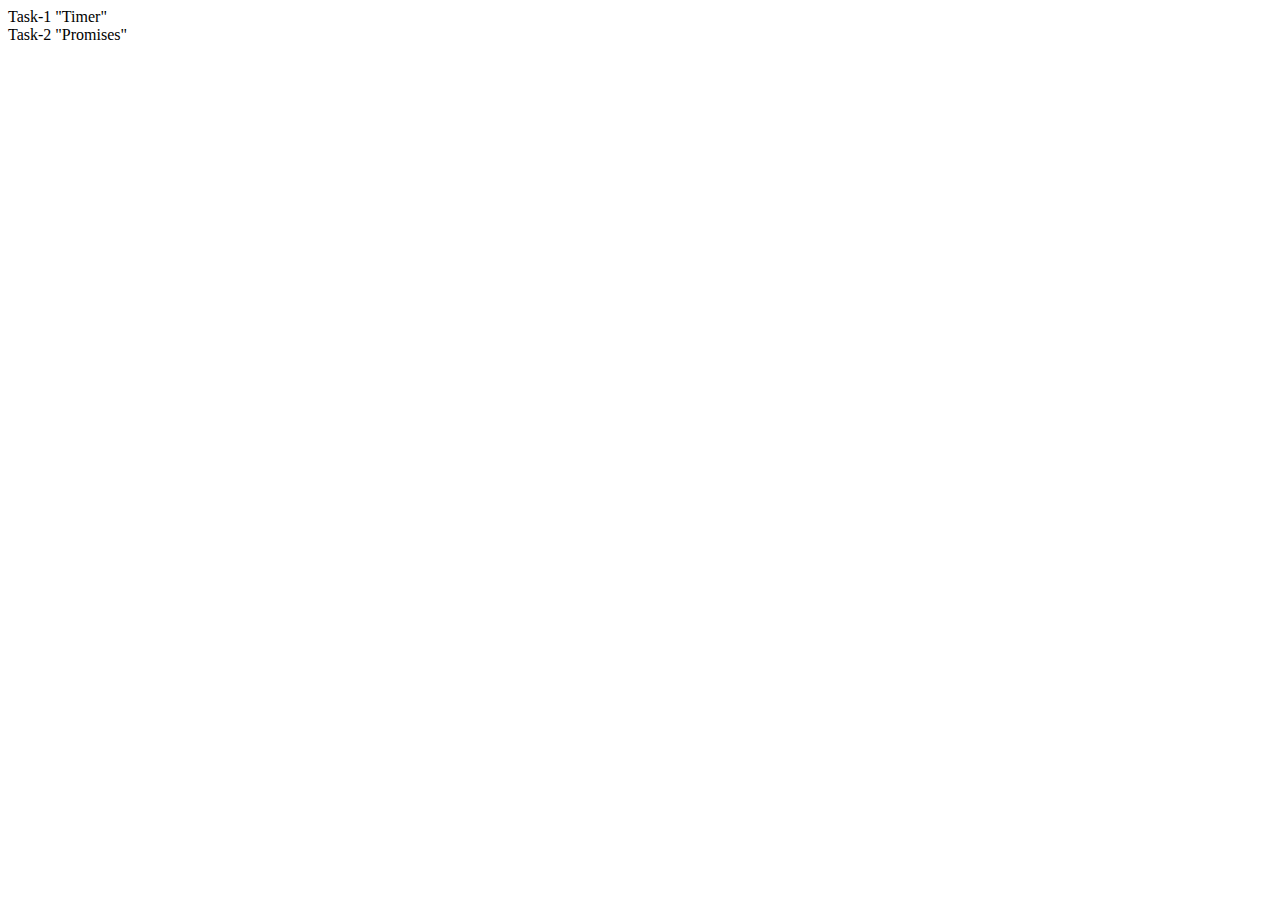
<file: src/index.html>
<!DOCTYPE html>
<html lang="en">
  <head>
    <meta charset="UTF-8" />
    <link rel="icon" type="image/svg+xml" href="/favicon.svg" />
    <meta name="viewport" content="width=device-width, initial-scale=1.0" />
    <title>Vanilla App Template</title>
    <link rel="stylesheet" href="./css/styles.css" />
  </head>
  <body>
    <ul>
      <li><a href="./1-timer.html">Task-1 "Timer"</a></li>
      <li><a href="./2-snackbar.html">Task-2 "Promises"</a></li>
    </ul>
  </body>
</html>
</file>
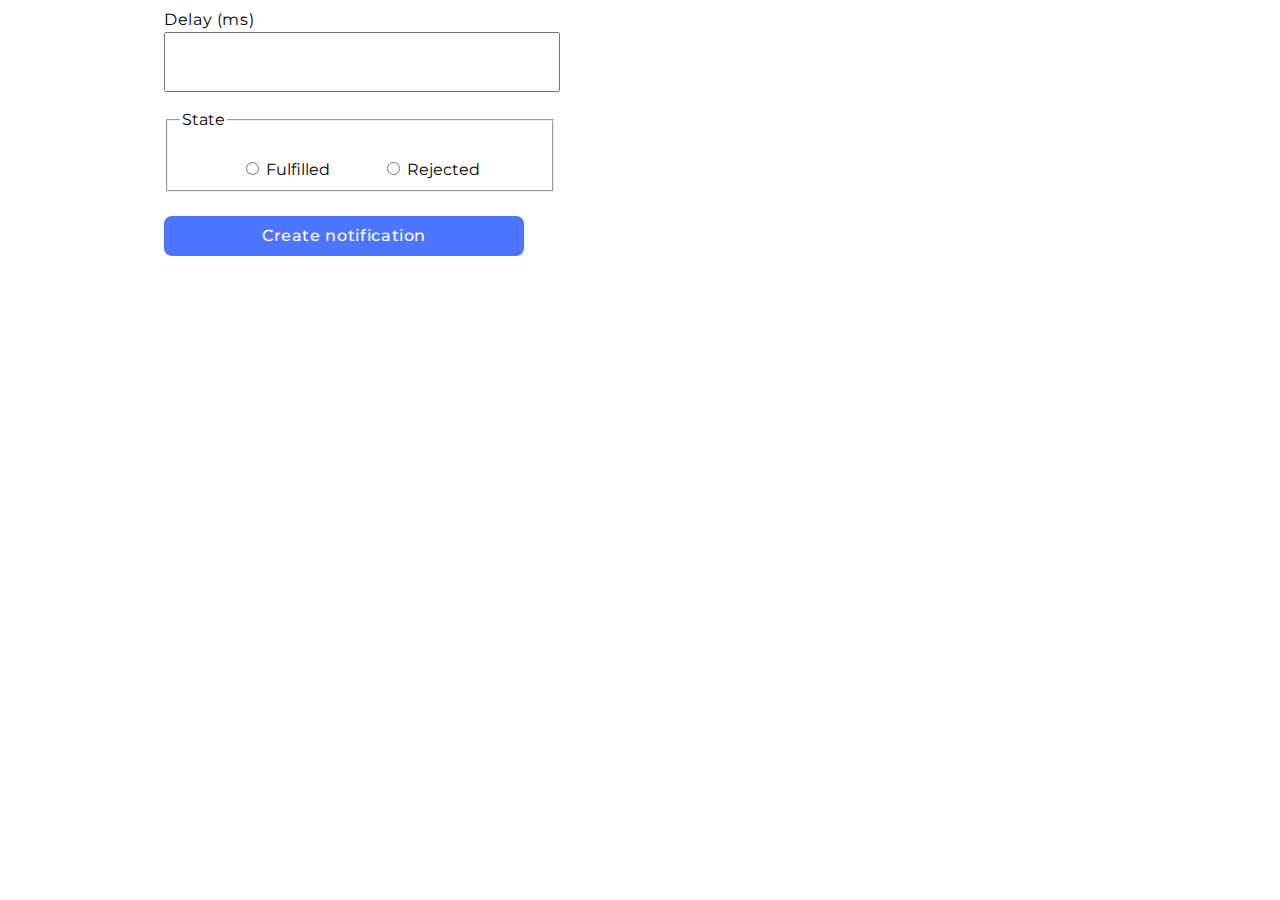
<file: src/2-snackbar.html>
<!DOCTYPE html>
<html lang="en">
  <head>
    <meta charset="UTF-8" />
    <meta http-equiv="X-UA-Compatible" content="IE=edge" />
    <meta name="viewport" content="width=device-width, initial-scale=1.0" />
    <title>SnackBar</title>
    <link rel="preconnect" href="https://fonts.googleapis.com" />
    <link rel="preconnect" href="https://fonts.gstatic.com" crossorigin />
    <link
      href="https://fonts.googleapis.com/css2?family=Montserrat:ital,wght@0,100..900;1,100..900&display=swap"
      rel="stylesheet"
    />
    <link rel="stylesheet" href="./css/snackbar.css" />
  </head>
  <body>
    <form class="form">
      <label class="delay">
        Delay (ms)
        <input type="number" name="delay" class="delay-input" required />
      </label>

      <fieldset>
        <legend>State</legend>
        <label class="radio-label">
          <input type="radio" name="state" value="fulfilled" required />
          Fulfilled
        </label>
        <label>
          <input type="radio" name="state" value="rejected" required />
          Rejected
        </label>
      </fieldset>

      <button type="submit">Create notification</button>
    </form>

    <script src="./js/2-snackbar.js" type="module"></script>
  </body>
</html>
</file>
<file: src/css/snackbar.css>
.delay {
  font-family: Montserrat;
  font-size: 16px;
  font-weight: 400;
  line-height: 24px;
  letter-spacing: 0.04em;
  text-align: left;
  display: inline-block;
  margin-bottom: 16px;
}
.delay-input {
  display: block;
  width: 360px;
  height: 40px;
  padding: 8px 16px;
  font-family: Montserrat;
  font-size: 16px;
  font-weight: 400;
  line-height: 24px;
  letter-spacing: 0.04em;
  text-align: left;
}

fieldset {
  width: 360px;
  height: 64px;
  font-family: Montserrat;
  font-size: 16px;
  font-weight: 400;
  line-height: 24px;
  letter-spacing: 0px;
  margin-bottom: 24px;
  text-align: center;
}

input[name='state'] {
  margin-top: 24px;
}

legend {
  text-align: left;
}

.radio-label {
  margin-right: 48px;
}
button {
  background: rgba(78, 117, 255, 1);
  font-family: Montserrat;
  font-size: 16px;
  font-weight: 500;
  line-height: 24px;
  letter-spacing: 0.04em;
  text-align: left;
  color: rgba(255, 255, 255, 1);
  border-style: none;
  border-radius: 8px;
  width: 360px;
  height: 40px;
  text-align: center;
}
.form {
  margin-left: 156px;
}
</file>
<file: src/css/styles.css>
/**
  |============================
  | include css partials with
  | default @import url()
  |============================
*/
@import url('./reset.css');
@import url('./vite-promo.css');
@import url('./timer.css');
</file>
